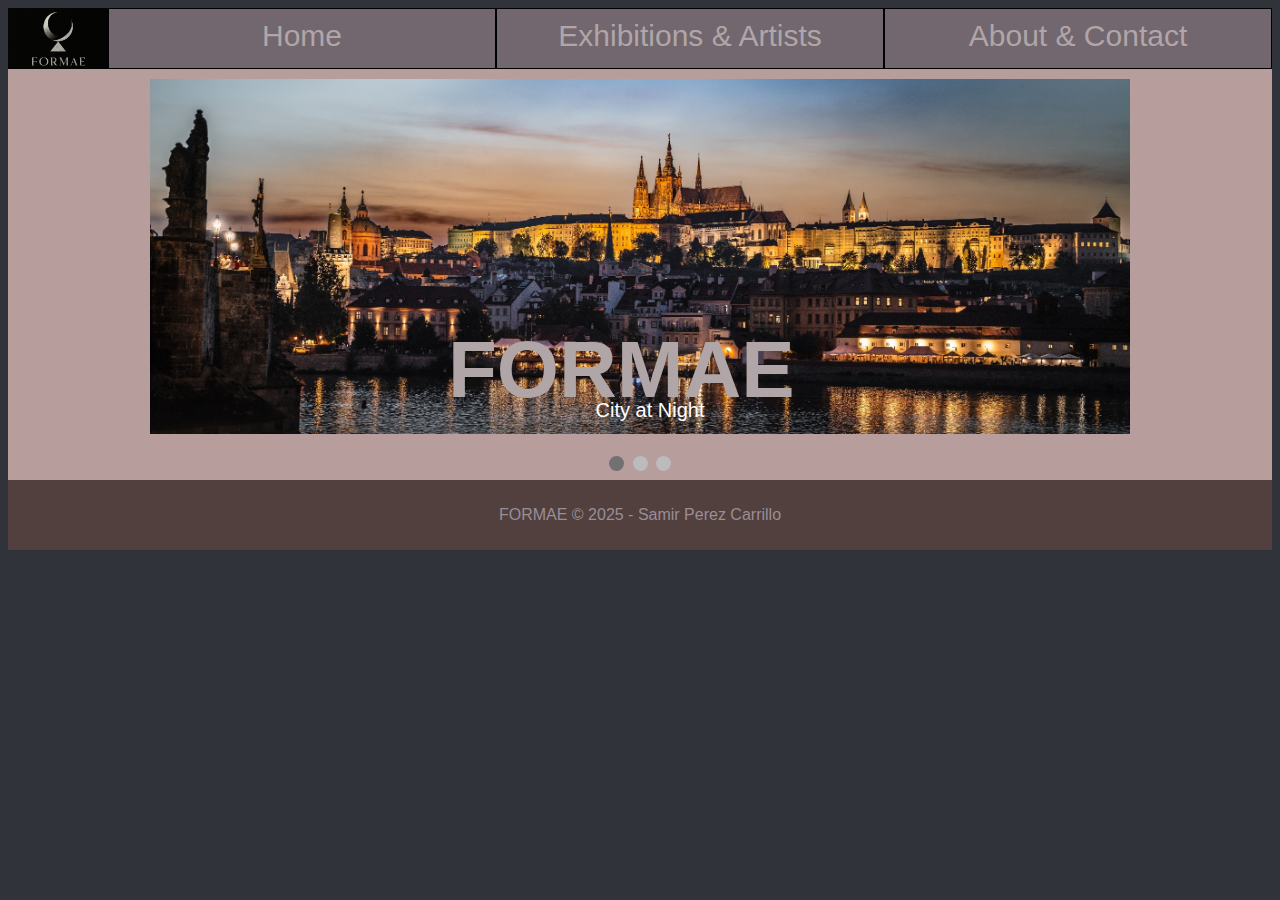
<file: index.html>
<!DOCTYPE html>
<html lang="en">
<head>
    <meta charset="UTF-8">
    <meta name="viewport" content="width=device-width, initial-scale=1.0">
    <title>Home</title>
    <link rel="stylesheet" href="carrillo.css">
</head>
<body>
    <header>
        <nav>
            <img id="first" src="Images/real_logo.png" alt="logo">
            <a id="second" href="index.html">Home</a>
            <a id="third" href="exhibitions_and_artists.html">Exhibitions & Artists</a>
            <a id="fourth" href="about_and_contact.html">About & Contact</a>
        </nav>
    </header>
    <main>
        <div id="h1">
            <h1>
                FORMAE
            </h1>
        </div>
        <div class="slideshow-container">
            <div class="mySlides fade">
                <img src="Images/home1.jpg" style="width:100%">
                <div class="text">City at Night</div>
            </div>

            <div class="mySlides fade">
                <img src="Images/home2.jpg" style="width:100%">
                <div class="text">Farm Home</div>
            </div>

            <div class="mySlides fade">
                <img src="Images/home3.jpg" style="width:100%">
                <div class="text">Rain Falls</div>
            </div>
           
        </div>
        <br>

        <div style="text-align:center">
            <span class="dot" onclick="currentSlide(1)"></span>
            <span class="dot" onclick="currentSlide(2)"></span>
            <span class="dot" onclick="currentSlide(3)"></span>
        </div>
    </main>    

    <script>
        let slideIndex = 1;
        showSlides(slideIndex);

        function plusSlides(n) {
            showSlides(slideIndex += n);
        }

        function currentSlide(n) {
            showSlides(slideIndex = n);
        }

        function showSlides(n) {
            let i;
            let slides = document.getElementsByClassName("mySlides");
            let dots = document.getElementsByClassName("dot");
            if (n > slides.length) {slideIndex = 1}    
            if (n < 1) {slideIndex = slides.length}
            for (i = 0; i < slides.length; i++) {
                slides[i].style.display = "none";  
            }
            for (i = 0; i < dots.length; i++) {
                dots[i].className = dots[i].className.replace(" active", "");
            }
            slides[slideIndex-1].style.display = "block";  
            dots[slideIndex-1].className += " active";
        }
    </script>
   
    <footer>
      <p>FORMAE &copy; 2025 - Samir Perez Carrillo </p>
    </footer>
</body>
</html>
</file>
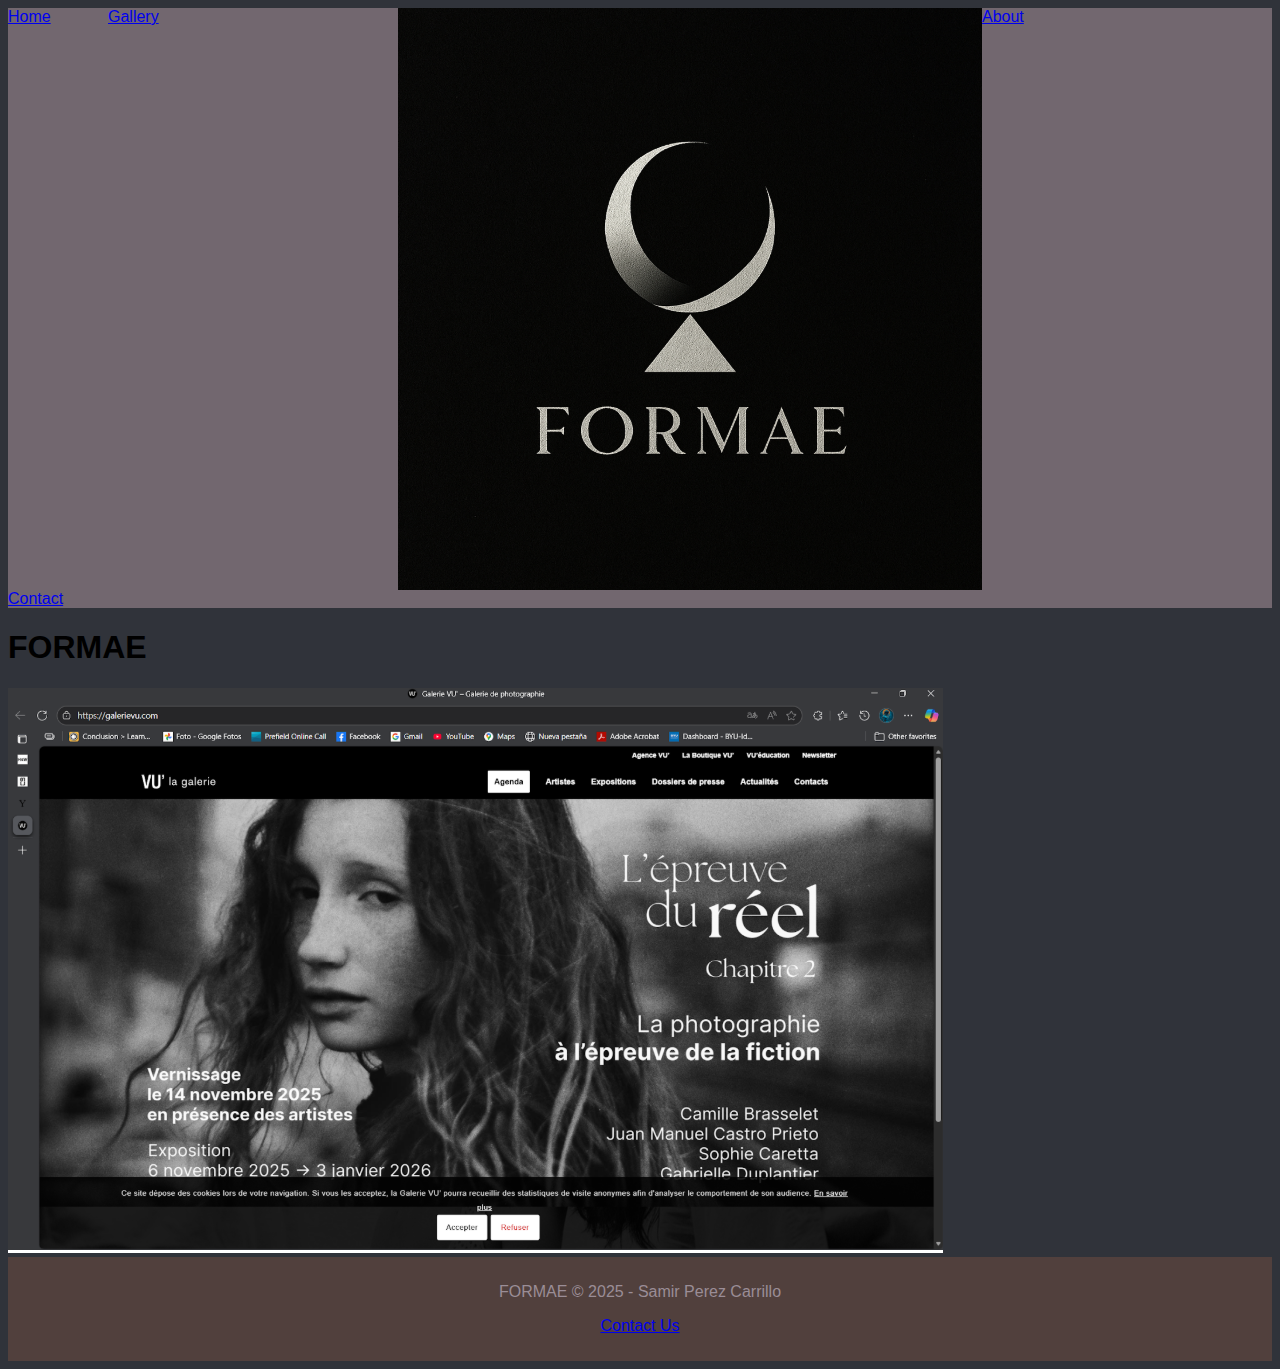
<file: home.html>
<!DOCTYPE html>
<html lang="en">
<head>
    <meta charset="UTF-8">
    <meta name="viewport" content="width=device-width, initial-scale=1.0">
    <title>Document</title>
    <link rel="stylesheet" href="carrillo.css">
</head>
<body>
    <header>
        <nav>
            <a href="home.html">Home</a>
            <a href="#">Gallery</a>
            <img src="formae-logo.png" alt="logo">
            <a href="#">About</a>
            <a href="#">Contact</a>
        </nav>
    </header>

    <h1>FORMAE</h1>
    <p>   
    
    
    </p>
    <img src="content.png" alt="content">

    <footer>
      <p>FORMAE &copy; 2025 - Samir Perez Carrillo</p>
      <p><a href="contactus.html">Contact Us</a></p>
      </div>
    </footer>
</body>
</html>
</file>
<file: carrillo.css>
:root {
  --primary-color: #30333a;
  --secondary-color: #72676f;
  --accent1-color: #9a8d96;
  --accent2-color: #b0a6a7;
  --accent3-color: #b79d9b;
  --accent4-color: #51403d; 
}
html{
  background-color: #30333a; 
}
a, p, h1, h2, div{
   font-family: Verdana, Geneva, Tahoma, sans-serif;
} 
nav{
  display: grid;
  grid-template-columns: 100px repeat(3 , 1fr);
  background-color: #72676f;
}
#first{
  grid-column: 1 2;
  width: 100%;
  border: 1px black;
  text-align: center;
}
#second{
  grid-column: 2 3;
  border: 1px solid black;
  padding: 10px;
  font-size: 30px;
  text-align: center;
  color: #b0a6a7;
  text-decoration: none;
}
#third{
  grid-column: 3 4;
  border: 1px solid black;
  padding: 10px;
  font-size: 30px;
  text-align: center;
  color: #b0a6a7;
  text-decoration: none;
}
#fourth{
  grid-column: 4 5;
  border: 1px solid black;
  padding: 10px;
  font-size: 30px;
  text-align: center;
  color: #b0a6a7;
  text-decoration: none;
}
#h1{
  text-align: center;
  z-index: 1;
  position: absolute;
  left: 35%;
  top: 30%;
  font-size: 40px;
  color: #b0a6a7;
}
main{
  background-color: #b79d9b;
}

* {box-sizing:border-box}

.slideshow-container {
  max-width: 1000px;
  position: relative;
  margin: auto;
  z-index: 0;
  padding: 10px 10px 0 10px;
}

.mySlides {
  display: none;
}

.text {
  font-size: 20px;
  color: white;
  padding: 8px 12px;
  position: absolute;
  bottom: 8px;
  width: 100%;
  text-align: center;
}

.numbertext {
  color: #f2f2f2;
  font-size: 12px;
  padding: 8px 12px;
  position: absolute;
  top: 0;
}

.dot {
  cursor: pointer;
  height: 15px;
  width: 15px;
  margin: 0 2px;
  background-color: #bbb;
  border-radius: 50%;
  display: inline-block;
  transition: background-color 0.6s ease;
  margin-bottom: 5px;
}

.active, .dot:hover {
  background-color: #717171;
}

.fade {
  animation-name: fade;
  animation-duration: 1.5s;
}
.button_row {
  width: 100%;
  display: flex;
  justify-content: center;
  gap: 30px;
  margin: 30px auto 60px;
  padding-bottom: 50px;
}
.back_btn, .next_btn {
  background-color: #30333a;
  border: none;
  padding: 12px 25px;
  font-size: 18px;
  font-weight: bold;
  border-radius: 8px;
  border: 2px solid #b79d9b;
}
.back_btn:hover, .next_btn:hover {
  background-color: #b79d9b;
  border-color: #30333a;
}
.gallery {
  width: 80%;
  display: grid;
  grid-template-columns: repeat(3, 1fr);
  gap: 25px;
  margin: 50px auto 20px;
  padding-top: 50px;
}
.picture_box img:hover {
  border-color: #b79d9b;
}
.picture_box img {
  height: 375px;
  width: 100%;
  border: 2px solid #30333a;
  border-radius: 10px;
}

@keyframes fade {
  from {opacity: .4}
  to {opacity: 1}
}
footer{
  background-color: #51403d;
  text-align: center;
  padding: 10px;
  color: #9a8d96;
}
</file>
